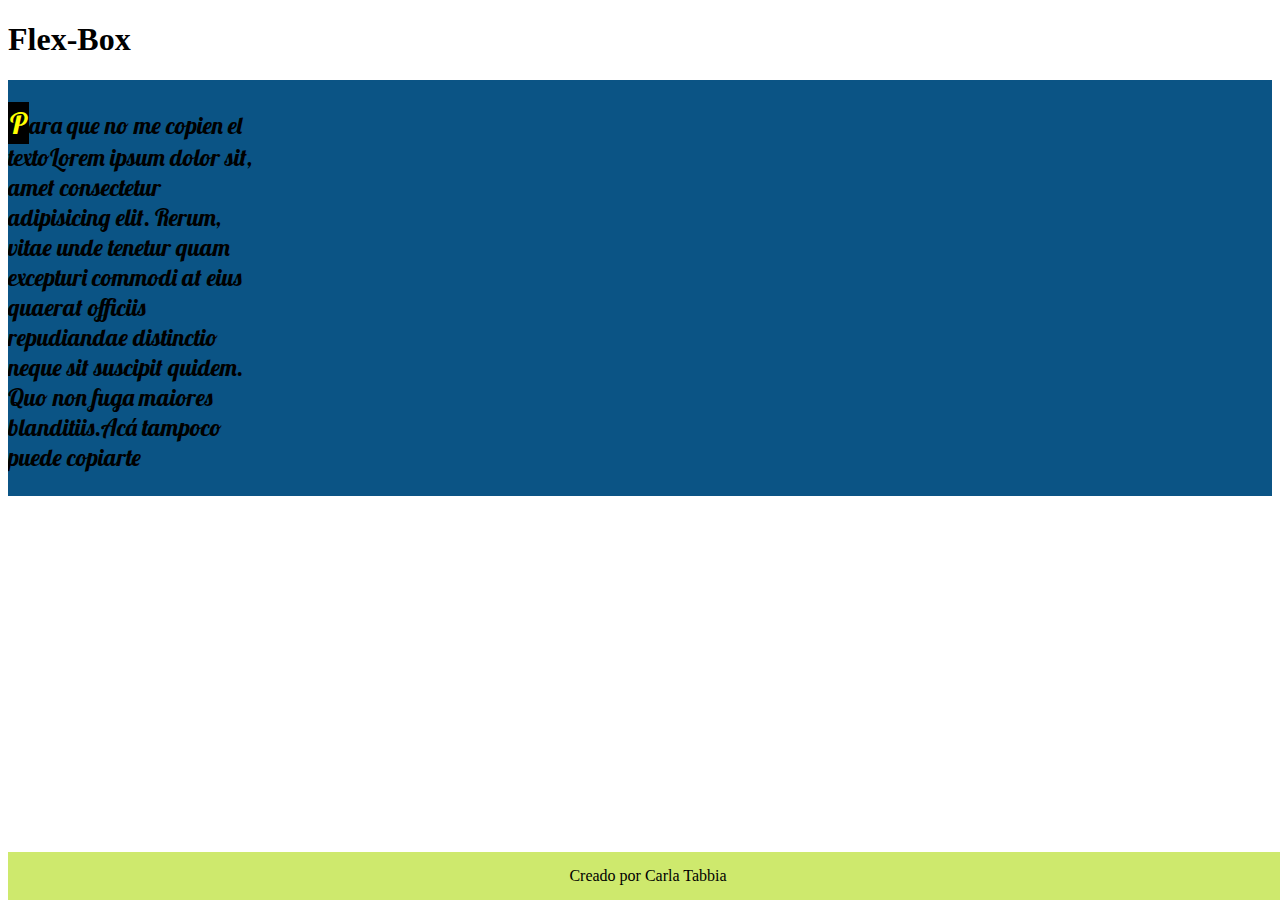
<file: flex-box (clase10)/index.html>
<!DOCTYPE html>
<html lang="en">
<head>
    <meta charset="UTF-8">
    <meta http-equiv="X-UA-Compatible" content="IE=edge">
    <meta name="viewport" content="width=device-width, initial-scale=1.0">
    <title>Flex - Box</title>
    <link rel="preconnect" href="https://fonts.googleapis.com">
<link rel="preconnect" href="https://fonts.gstatic.com" crossorigin>
<link href="https://fonts.googleapis.com/css2?family=Lobster&display=swap" rel="stylesheet">
    <link rel="stylesheet" href="../css/flex_box.css">
</head>
<body>
    <h1>Flex-Box</h1>
    <div class="principal">
      <div class="cuadro">
          <p class="letra">Lorem ipsum dolor sit, amet consectetur adipisicing elit. Rerum, vitae unde tenetur quam excepturi commodi at eius quaerat officiis repudiandae distinctio neque sit suscipit quidem. Quo non fuga maiores blanditiis.</p>
      </div>
      <div class="cuadro"></div>
      <div class="cuadro"></div>
      <div class="cuadro"></div>
      <div class="cuadro"></div>
      <div class="cuadro"></div>
      <div class="cuadro"></div>
      <div class="cuadro"></div>
   
    </div>

    <footer>
        Creado por Carla Tabbia
    </footer>
</body>
</html>
</file>
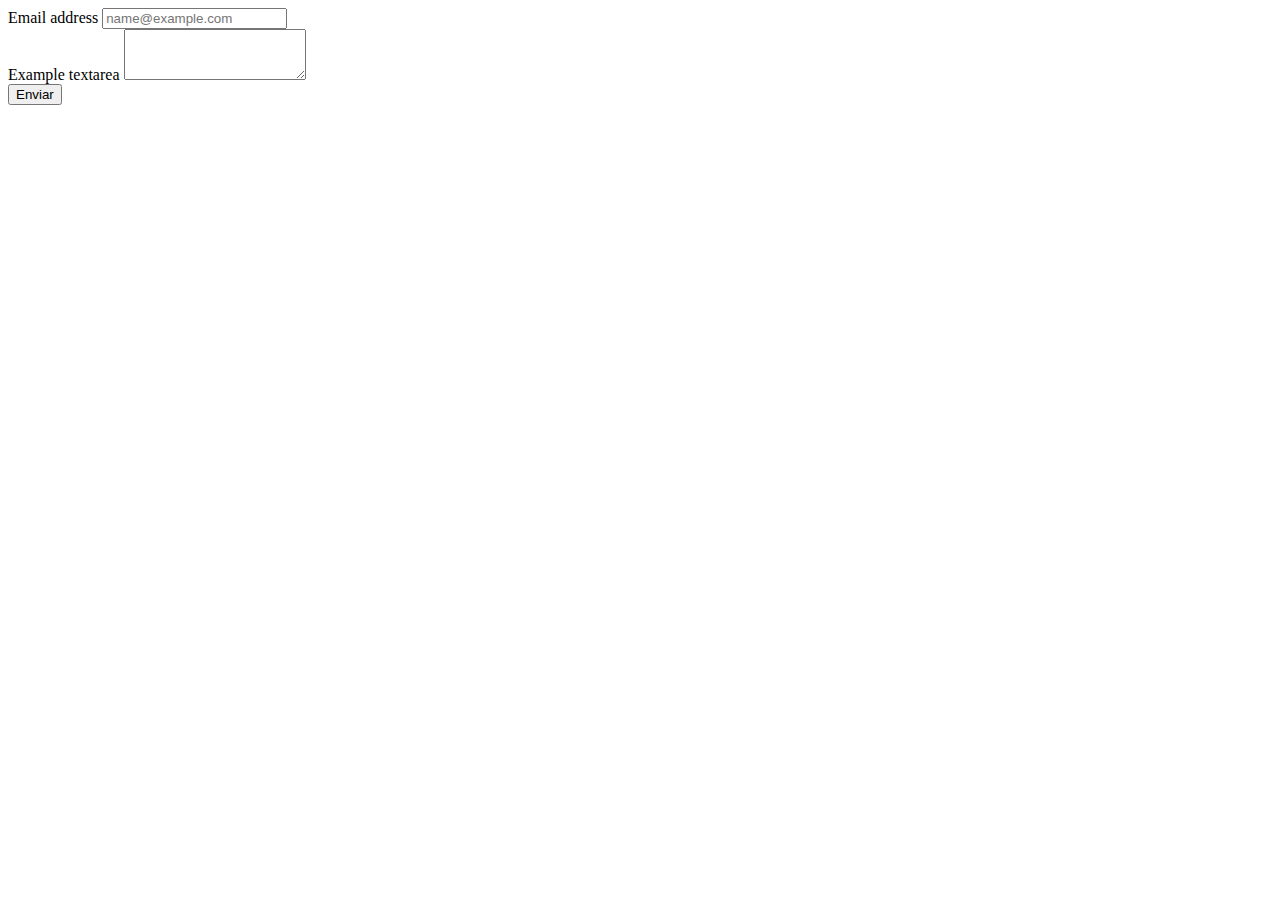
<file: boostrap/paginas/contacto.html>
<!DOCTYPE html>
<html lang="en">
<head>
    <meta charset="UTF-8">
    <meta http-equiv="X-UA-Compatible" content="IE=edge">
    <meta name="viewport" content="width=device-width, initial-scale=1.0">
    <title>contactos</title>
    <link href="https://cdn.jsdelivr.net/npm/bootstrap@5.1.1/dist/css/bootstrap.min.css" rel="stylesheet" integrity="sha384-F3w7mX95PdgyTmZZMECAngseQB83DfGTowi0iMjiWaeVhAn4FJkqJByhZMI3AhiU" crossorigin="anonymous">
</head>
<body>
    <div class="container">
      <div class="row d-flex justify-content-center">
        <div class="col-4">
            <div class="mb-3">
                <label for="exampleFormControlInput1" class="form-label">Email address</label>
                <input type="email" class="form-control" id="exampleFormControlInput1" placeholder="name@example.com">
              </div>
              <div class="mb-3">
                <label for="exampleFormControlTextarea1" class="form-label">Example textarea</label>
                <textarea class="form-control" id="exampleFormControlTextarea1" rows="3"></textarea>
              </div>  
            <div class="mb-3">
                <input type="button" class="btn btn-primary" value="Enviar">
                <!--al imput se le agrega la clase para que el boton quede en cuestion de boostrap e-->
            </div>
        </div>



    </div>



    </div>
</body>
</html>
</file>
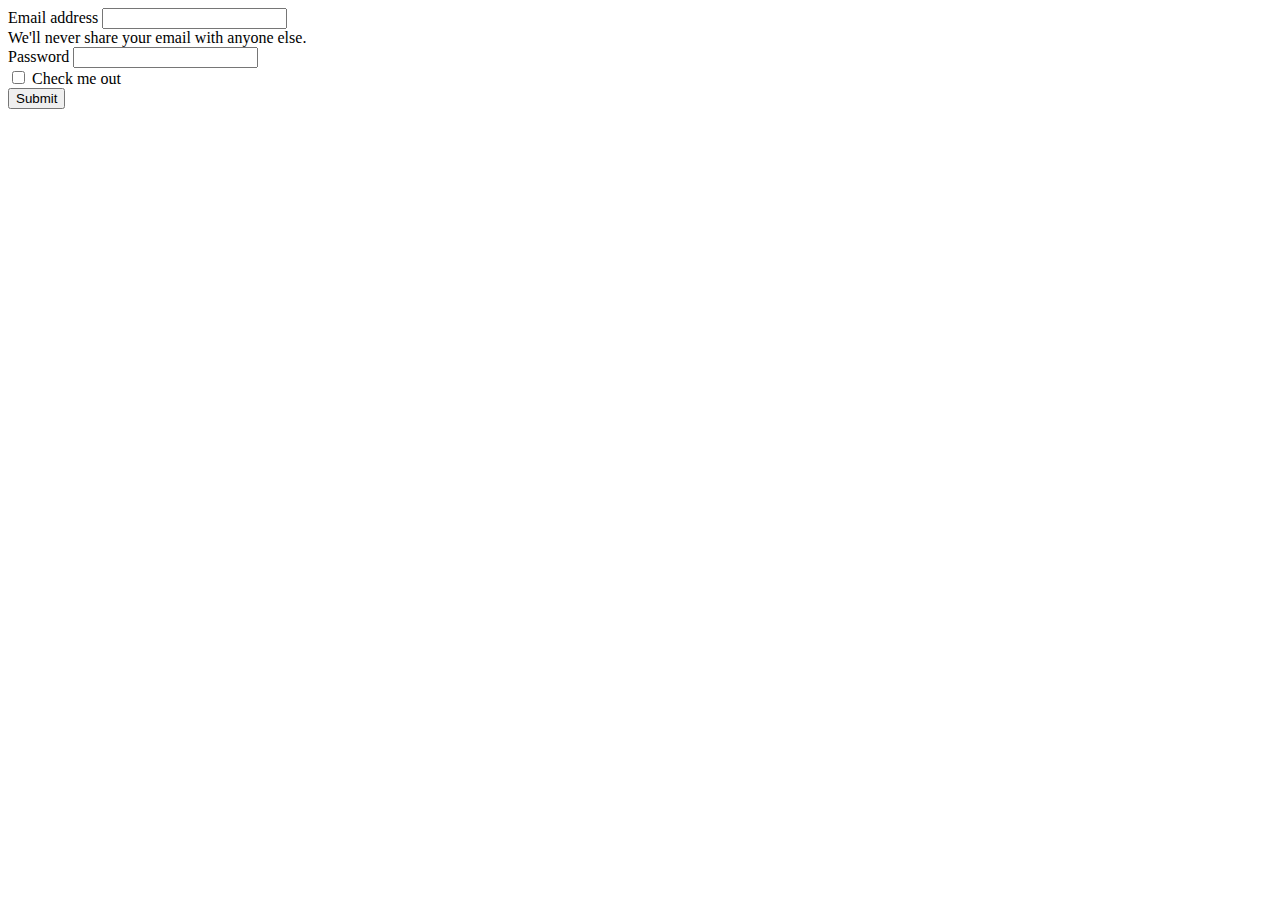
<file: boostrap/paginas/login.html>
<!DOCTYPE html>
<html lang="en">
<head>
    <meta charset="UTF-8">
    <meta http-equiv="X-UA-Compatible" content="IE=edge">
    <meta name="viewport" content="width=device-width, initial-scale=1.0">
    <title>log in</title>
    <link href="https://cdn.jsdelivr.net/npm/bootstrap@5.1.1/dist/css/bootstrap.min.css" rel="stylesheet" integrity="sha384-F3w7mX95PdgyTmZZMECAngseQB83DfGTowi0iMjiWaeVhAn4FJkqJByhZMI3AhiU" crossorigin="anonymous">

</head>
<body> 
    <div class="container">
        <div class="row d-flex justify-content-center">
            <div class="col-4 mt-5">
                <form>
                    <div class="mb-3">
                      <label for="exampleInputEmail1" class="form-label">Email address</label>
                      <input type="email" class="form-control" id="exampleInputEmail1" aria-describedby="emailHelp">
                      <div id="emailHelp" class="form-text">We'll never share your email with anyone else.</div>
                    </div>
                    <div class="mb-3">
                      <label for="exampleInputPassword1" class="form-label">Password</label>
                      <input type="password" class="form-control" id="exampleInputPassword1">
                    </div>
                    <div class="mb-3 form-check">
                      <input type="checkbox" class="form-check-input" id="exampleCheck1">
                      <label class="form-check-label" for="exampleCheck1">Check me out</label>
                    </div>
                    <button type="submit" class="btn btn-primary">Submit</button>
                  </form>
            </div>
        </div>




    </div>
</body>
</html>
</file>
<file: css/flex_box.css>
.principal{
    display: flex;
    flex-wrap: wrap;
  justify-content: center;
    justify-content: space-around; 
    justify-content: space-between;
    justify-content: space-evenly;
}
.cuadro{
  background-color: rgb(11, 84, 133);
  width: 20%;
  /* height: 400px; */
  /* margin: 10px 10px; */
    /* float:right;
  margin: 10px;
  border: 80px solid gray; 
  box-sizing: border-box;  */
 overflow: auto ;
}
.cuadro p {
font-size:x-large;

}
 
.cuadro p::before{
    content: "Para que no me copien el texto";
}
.cuadro p::after{
    content: "Acá tampoco puede copiarte";
}
.cuadro p::first-letter {
    color: yellow;
    background-color: black;
    padding: 2px;
    font-size: 30px;
}
footer {
    background-color: rgb(206, 233, 109);
    position:fixed;
    bottom: 0px;
    width: 100%;
    text-align: center;
    padding: 15px 0px ;
}
.letra {
  font-family: 'Lobster', cursive;
}
body{
  overflow: hidden;
}
</file>
